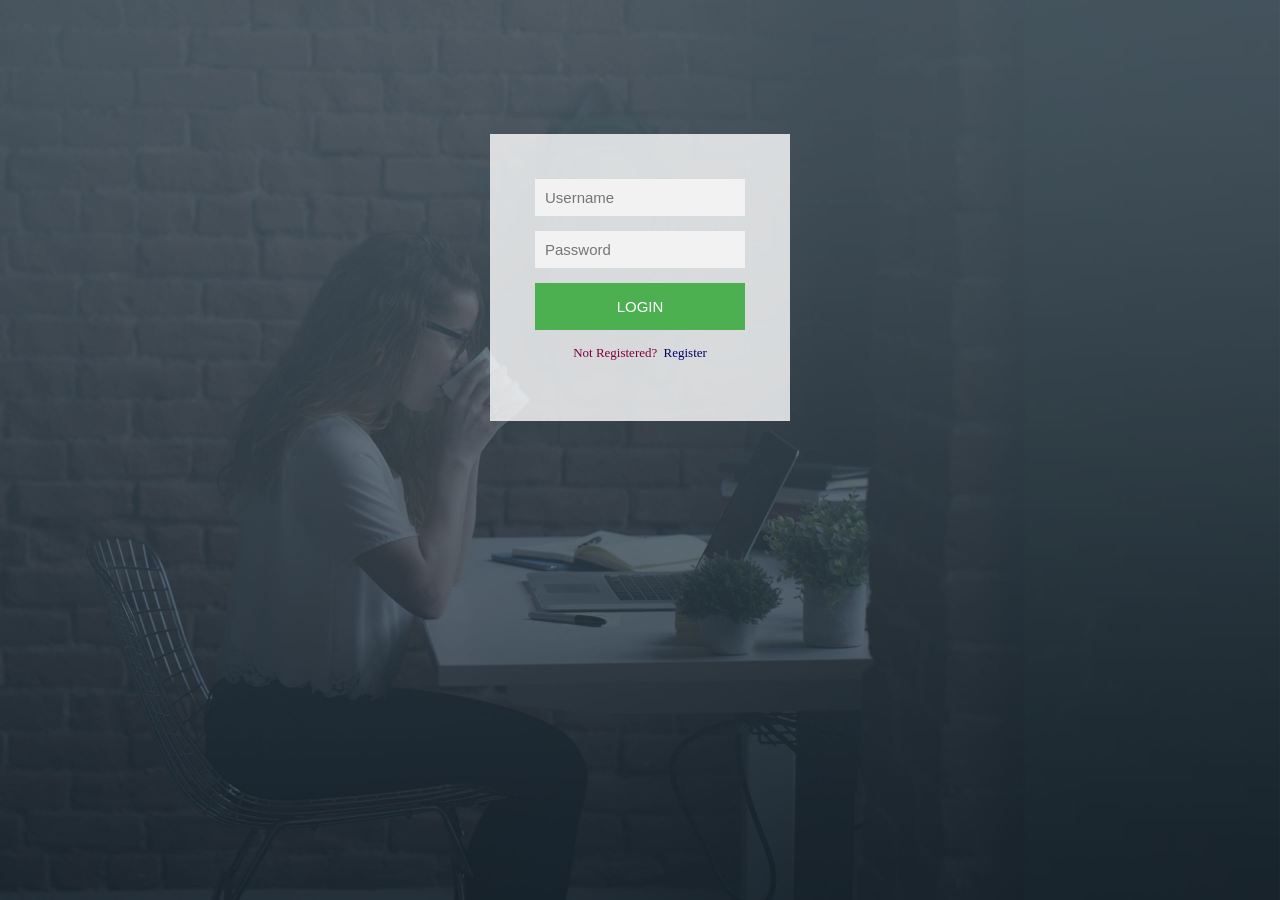
<file: index.html>
<!DOCTYPE html PUBLIC "-//W3C//DTD XHTML 1.0 Transitional//EN"
   "http://www.w3.org/TR/xhtml1/DTD/xhtml1-transitional.dtd">
<html>
<head>
<title>Login and Register page</title>
<link rel="stylesheet" type="text/css" href="common.css" />
</head>
<body>
    <div class="login-page">
	<div class="form">
	    
		<form class="login-form">
		<input type="text"  placeholder="Username"/>
		<input type="password"  placeholder="Password"/>
		<button onClick="alert('Login successful');">Login</button>
		<p class="message">Not Registered?   <a href="register.html">Register</a></p>
		</form>
	
		
	</div>
	</div>
</body>
</html>
</file>
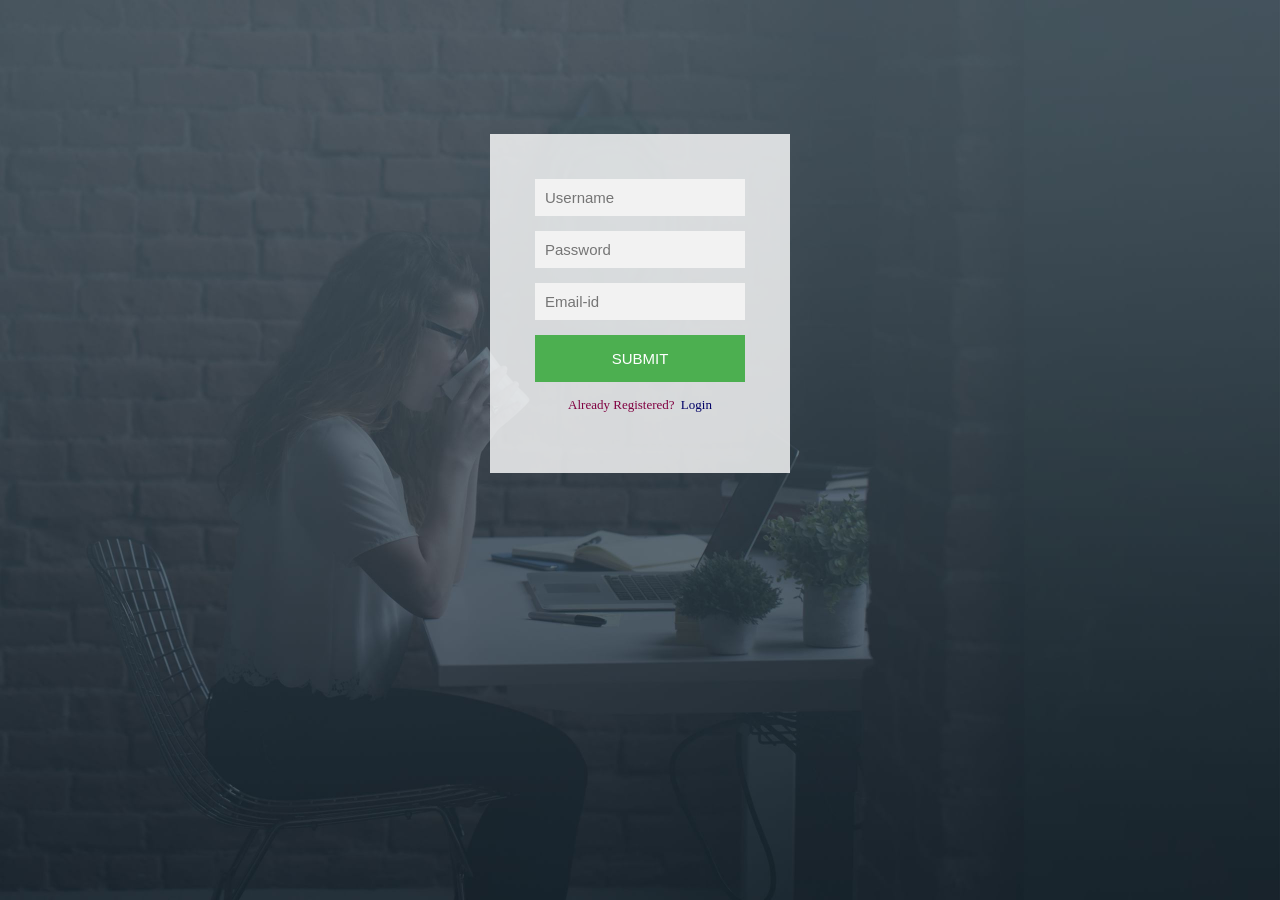
<file: index1.html>
<!DOCTYPE html PUBLIC "-//W3C//DTD XHTML 1.0 Transitional//EN"
   "http://www.w3.org/TR/xhtml1/DTD/xhtml1-transitional.dtd">
<html>
<head>
<title>Login and Register page</title>
<link rel="stylesheet" type="text/css" href="style.css" />
</head>
<body>
    <div class="login-page">
	<div class="form">
	    <form class="register-form">
		<input type="text"  placeholder="Username"/>
		<input type="password"  placeholder="Password"/>
		<input type="text"  placeholder="Email-id"/>
		<button onClick="alert('Registration Successful');">submit</button>
		<p class="message">Already Registered?   <a href="index.html">Login</a></p>
		
		
		
	</div>
	</div>
</body>
</html>
</file>
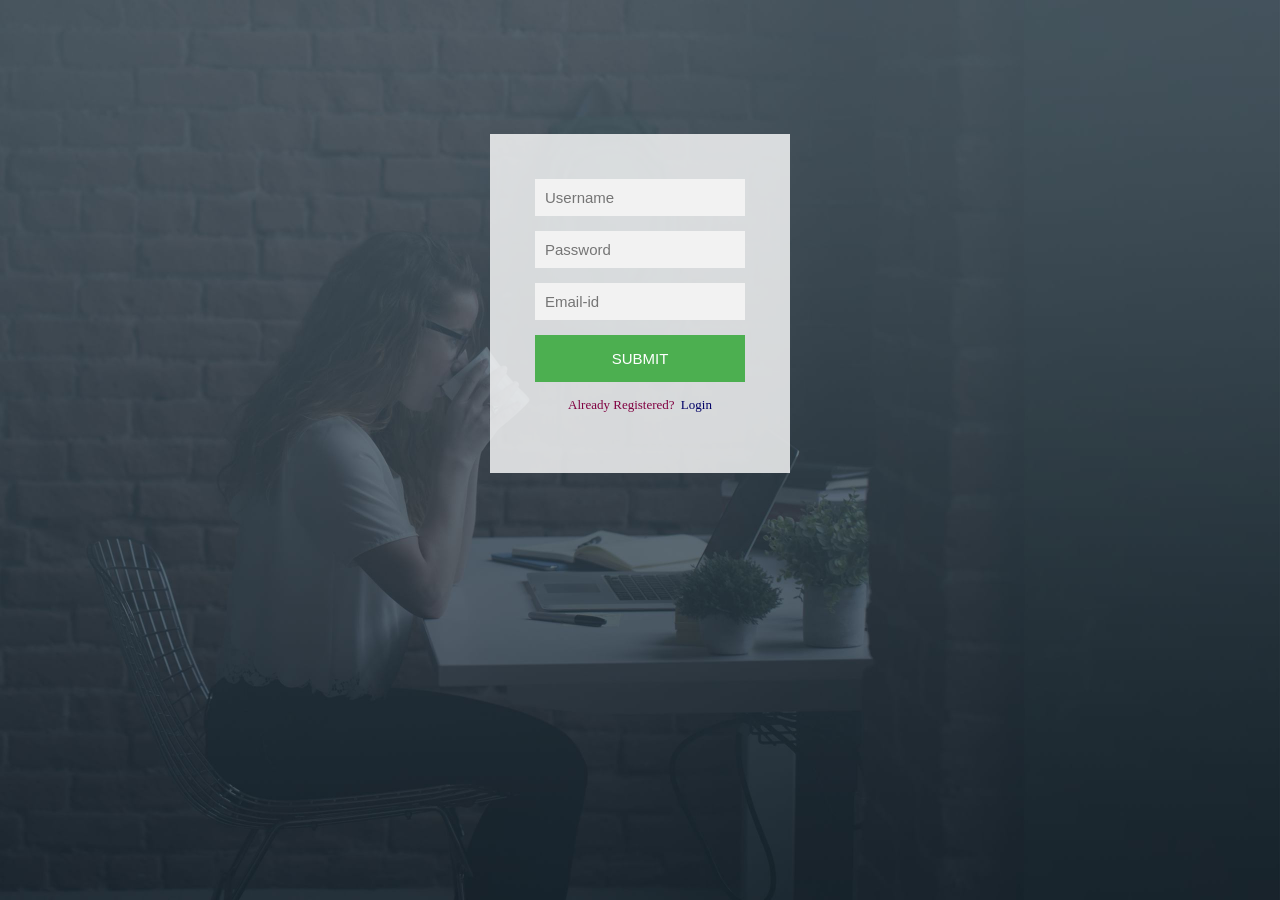
<file: register.html>
<!DOCTYPE html PUBLIC "-//W3C//DTD XHTML 1.0 Transitional//EN"
   "http://www.w3.org/TR/xhtml1/DTD/xhtml1-transitional.dtd">
<html>
<head>
<title>Login and Register page</title>
<link rel="stylesheet" type="text/css" href="common.css" />
</head>
<body>
    <div class="login-page">
	<div class="form">
	    <form class="register-form">
		<input type="text"  placeholder="Username"/>
		<input type="password"  placeholder="Password"/>
		<input type="text"  placeholder="Email-id"/>
		<button onClick="alert('Registration Successful');">submit</button>
		<p class="message">Already Registered?   <a href="login.html">Login</a></p>
		
		
		
	</div>
	</div>
</body>
</html>
</file>
<file: common.css>
body{
	background-image:url(back.jpg);
	height:100px;
	background-size:cover;
	
	}
.login-page{
	width:300px;
    padding: 10%;
	margin:auto;
}

.form{ 
      position:relative;
	  z-index:1;
	  background-color:rgba(255, 255, 255, 0.8);
	  max-width:300px;
	  margin: auto;
	  padding:45px;
	 text-align:center;
}

.form input{
	font-family:arial;
	background-color:#f2f2f2;
	width:100%;
	border:0;
	margin: 0 0 15px;
	padding:10px;
	box-sizing:border-box;
	font-size:15px;
}
	
.form button {
	font-family :arial;
	text-transform:uppercase;
	border:0;
	background-color:#4CAF50;
	width:100%;
	padding:15px;
	color:#ffffff;
	font-size:15px;
	cursor:pointer;
}
.form button :hover,.form button:active{
	background-color:#43a049;
}
.form button:active{
	background-color:#439ea0;
}
.message{
	margin:15px;
	color:#800040;
	font-size:13px;
	
}
a{
   text-decoration:none;
   color:#000066;
   padding-left:3px;
}
</file>
<file: style.css>
body{
	background-image:url(back.jpg);
	height:100px;
	background-size:cover;
	
	}
.login-page{
	width:300px;
    padding: 10%;
	margin:auto;
}

.form{ 
      position:relative;
	  z-index:1;
	  background-color:rgba(255, 255, 255, 0.8);
	  max-width:300px;
	  margin: auto;
	  padding:45px;
	 text-align:center;
}

.form input{
	font-family:arial;
	background-color:#f2f2f2;
	width:100%;
	border:0;
	margin: 0 0 15px;
	padding:10px;
	box-sizing:border-box;
	font-size:15px;
}
	
.form button {
	font-family :arial;
	text-transform:uppercase;
	border:0;
	background-color:#4CAF50;
	width:100%;
	padding:15px;
	color:#ffffff;
	font-size:15px;
	cursor:pointer;
}
.form button :hover,.form button:active{
	background-color:#43a049;
}
.form button:active{
	background-color:#439ea0;
}
.message{
	margin:15px;
	color:#800040;
	font-size:13px;
	
}
a{
   text-decoration:none;
   color:#000066;
   padding-left:3px;
}
</file>
